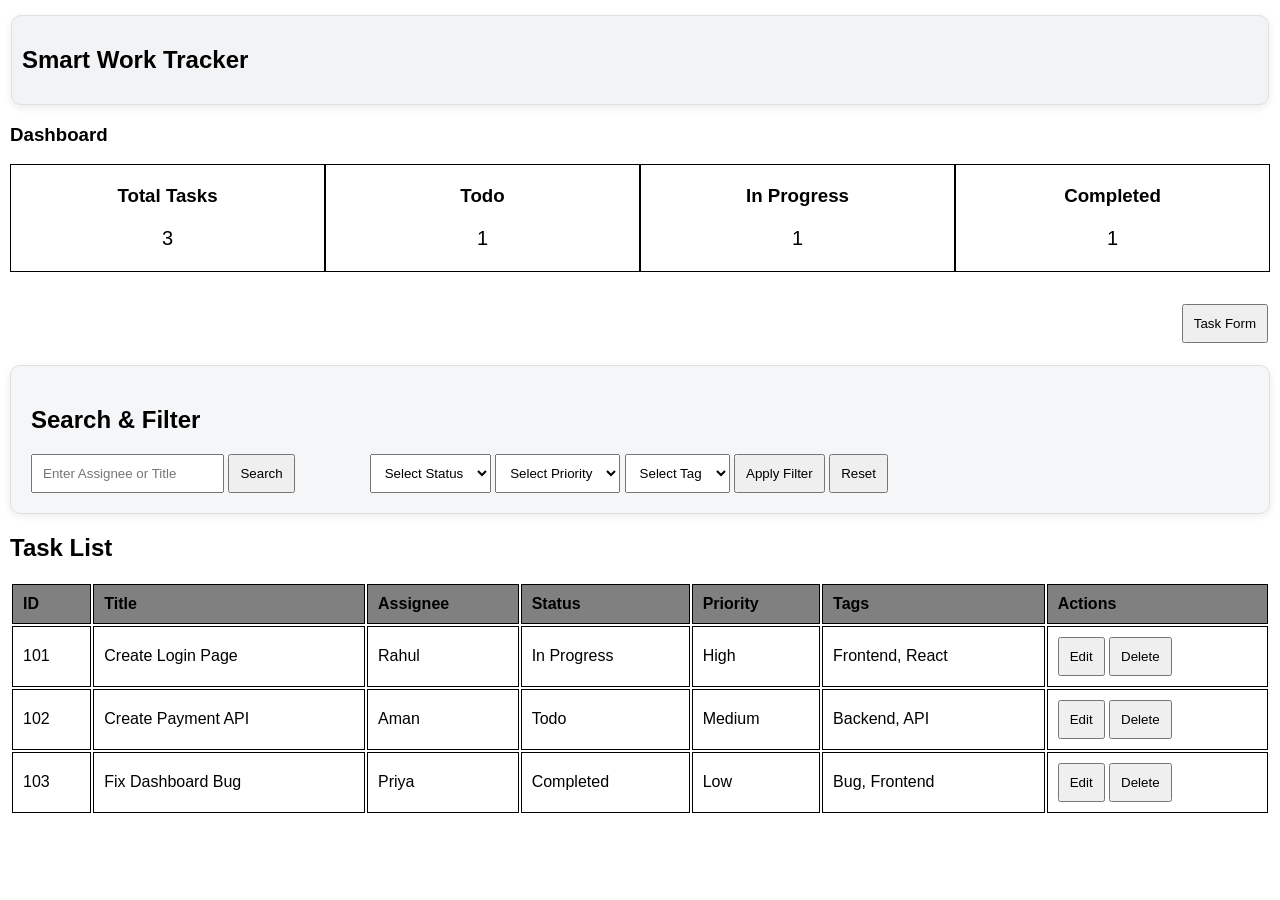
<file: index.html>
<!DOCTYPE html>
<html lang="en">

<head>
    <meta charset="UTF-8">
    <title>Smart Work Tracker</title>
    <link rel="stylesheet" href="style.css">
</head>

<body>
    <div class="header">
        <h2>Smart Work Tracker</h2>
    </div>
    <h3>Dashboard</h3>
    <div class="dashboard">
        <div class="card">
            <h3>Total Tasks</h3>
            <p id="totalTasks">0</p>
        </div>
        <div class="card">
            <h3>Todo</h3>
            <p id="todoTasks">0</p>
        </div>
        <div class="card">
            <h3>In Progress</h3>
            <p id="progressTasks">0</p>
        </div>
        <div class="card">
            <h3>Completed</h3>
            <p id="completedTasks">0</p>
        </div>
    </div>

    <div class="task-header">
        <button id="taskFormBtn">Task Form</button>
    </div>
    <div id="taskFormContainer" class="form-container">
        <h3 id="formHeading">Add Task</h3>
        <form id="taskForm">

            <input type="number" id="taskId" placeholder="Task ID" required>

            <input type="text" id="title" placeholder="Title" required>

            <input type="text" id="assignee" placeholder="Assignee" required>

            <select id="status" required>
                <option value="">Select Status</option>
                <option value="Todo">Todo</option>
                <option value="In Progress">In Progress</option>
                <option value="Completed">Completed</option>
            </select>

            <select id="priority" required>
                <option value="">Select Priority</option>
                <option value="High">High</option>
                <option value="Medium">Medium</option>
                <option value="Low">Low</option>
            </select>

            <input type="text" id="tags" placeholder="Tags: React, Frontend" required>
            <button type="button" id="addTaskBtn">Add Task</button>
            <button type="reset" id="resetBtn">Reset</button>

        </form>

    </div>

    <div id="search-card">
    <div>
        <h2>Search & Filter</h2>
    </div>
    <search>
        <div id="search-filter">
            <input type="text" id="search" placeholder="Enter Assignee or Title">
            <button id="srcbtn" type="button">Search</button>
        </div>
        <div>
            <select id="statusFilter">
                <option value="">Select Status</option>
                <option value="In Progress">In Progress</option>
                <option value="Todo">Todo</option>
                <option value="Completed">Completed</option>
            </select>
            <select id="priorityFilter">
                <option value="">Select Priority</option>
                <option value="Low">Low</option>
                <option value="Medium">Medium</option>
                <option value="High">High</option>
            </select>
            <select id="tagFilter">
                <!-- <option value="">Select Tag</option> -->
            </select>
            <button id="filterbtn" type="button">Apply Filter</button>
            <button id="resetFilterBtn" type="button">Reset</button>
        </div>
    </search>
    </div>

    <h2>Task List</h2>
    <table>

        <thead>
            <tr>
                <th>ID</th>
                <th>Title</th>
                <th>Assignee</th>
                <th>Status</th>
                <th>Priority</th>
                <th>Tags</th>
                <th>Actions</th>
            </tr>
        </thead>

        <tbody id="taskTable">

        </tbody>

    </table>
    <script src="script.js"></script>
</body>

</html>
</file>
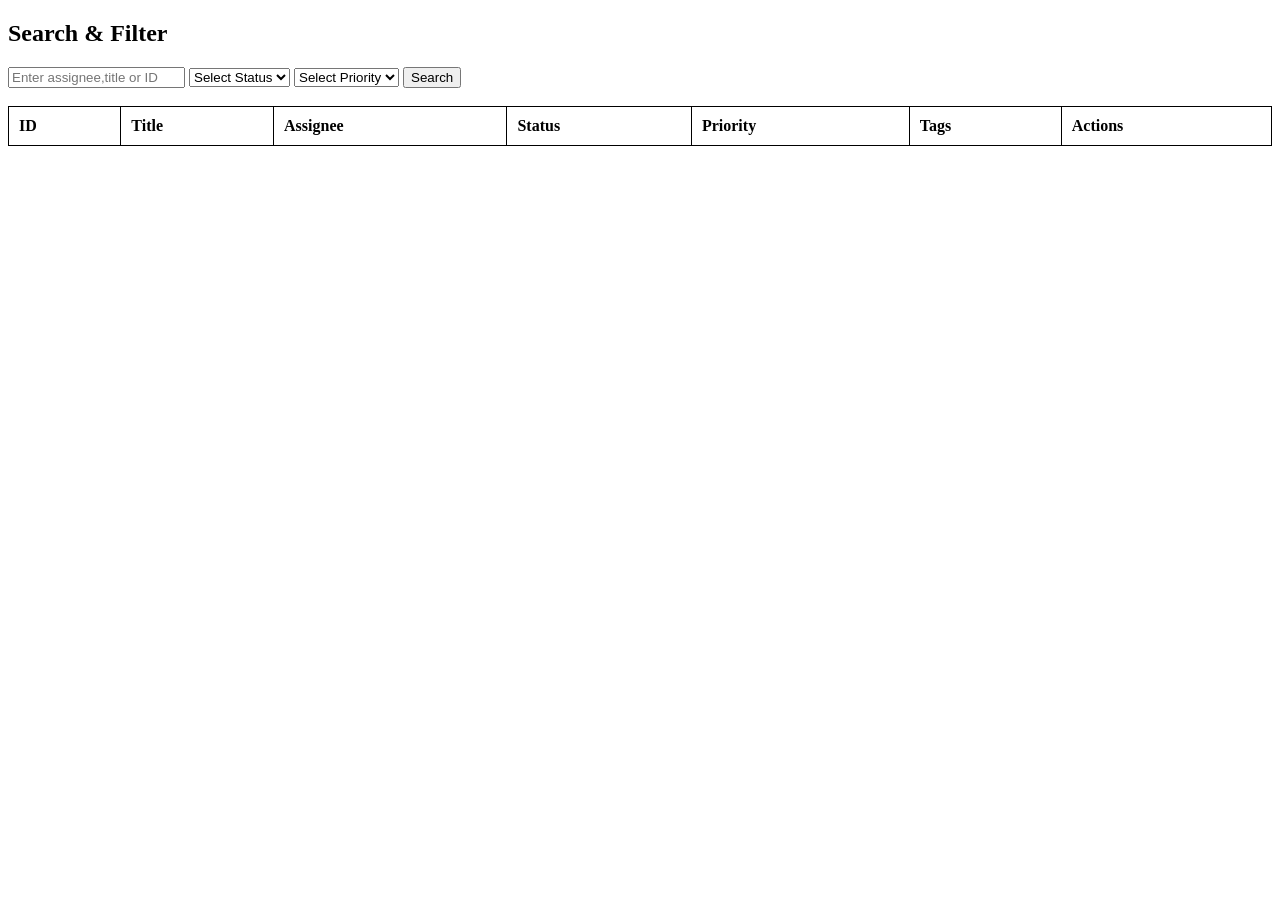
<file: index2.html>
<!-- JUST FOR PRACTISE, PLEASE USE INDEX.HTML FILE -->

<!DOCTYPE html>
<html lang="en">
<style>
    table {
        width: 100%;
        border-collapse: collapse;

    }

    th,
    td {
        border: 1px solid black;
        padding: 10px;
        text-align: left;
    }
</style>

<body>
    <div id="search-filter">
        <h2>Search & Filter</h2>
        <input type="text" id="search" placeholder="Enter assignee,title or ID">
        <select id="status">
            <option value="">Select Status</option>
            <option value="In Progress">In Progress</option>
            <option value="Todo">Todo</option>
            <option value="Completed">Completed</option>
        </select>
        <select id="priority">
            <option value="">Select Priority</option>
            <option value="Low">Low</option>
            <option value="Medium">Medium</option>
            <option value="High">High</option>
        </select>
        <button type="button" id="searchBtn">Search</button>

    </div>
    <br>

    <table>

        <thead>
            <tr>
                <th>ID</th>
                <th>Title</th>
                <th>Assignee</th>
                <th>Status</th>
                <th>Priority</th>
                <th>Tags</th>
                <th>Actions</th>
            </tr>
        </thead>
        <tbody id="taskTable">
        </tbody>

    </table>

    <script>
        const tasks = [
            {
                id: 101,
                title: "Create Login Page",
                assignee: "Rahul",
                status: "In Progress",
                priority: "High",
                tags: ["Frontend", "React"]
            },
            {
                id: 102,
                title: "Create Payment API",
                assignee: "Aman",
                status: "Todo",
                priority: "Medium",
                tags: ["Backend", "API"]
            },
            {
                id: 103,
                title: "Fix Dashboard Bug",
                assignee: "Priya",
                status: "Completed",
                priority: "Low",
                tags: ["Bug", "Frontend"]
            }
        ];

        const searchInput = document.getElementById("search");
        const searchBtn = document.getElementById("searchBtn");

        searchBtn.addEventListener("click", function () {
            const searchValue = searchInput.value;
        });
    </script>
</body>

</html>
</file>
<file: style.css>
body {
    font-family: Arial;
    margin: 10px;
}
.header{
    /* text-align: center;
    background-color: aquamarine;
    padding: 2px;
    margin-bottom: 10px; */
    
    background: #f1f3f5;
    border: 1px solid #dee2e6;
    border-radius: 10px;
    padding: 10px;
    margin: 15px 1px 2px 1px;
    text-align:start;
    box-shadow: 0 3px 8px rgba(0, 0, 0, 0.08);
}
.dashboard {
    display: flex;
    margin-bottom: 30px;
    justify-content: space-between;
}

.card {
    border: 1px solid black;
    padding: 1px 30px;
    width: 300px;
    text-align: center;
}

.card p {
    font-size: 20px;
}

.task-header {
    display: flex;
    justify-content:end;
    padding: 2px;
}

.form-container {
    border: 1px solid black;
    padding: 20px;
    margin-bottom: 20px;
}

#taskForm {
    display: flex;
    gap: 10px;
    flex-wrap: wrap;
}

input,select,button {
    padding: 10px;
}

table {
    width: 100%;
    border-collapse: separate;
}
th{
    background-color: gray;
}

th,
td {
    border: 1px solid black;
    padding: 10px;
    text-align: left;
}

button {
    cursor: pointer;
}

.edit {
    margin-right: 5px;
}

search{
    display: flex;
    justify-content:flex-start;
    gap: 75px;
}
#search-card{
    background-color: #f5f6f8;
    border: 1px solid #e0e0e0;
    border-radius: 10px;
    padding: 20px;
    margin: 20px 0;
    box-shadow: 0 2px 8px rgba(0, 0, 0, 0.08);
}
</file>
